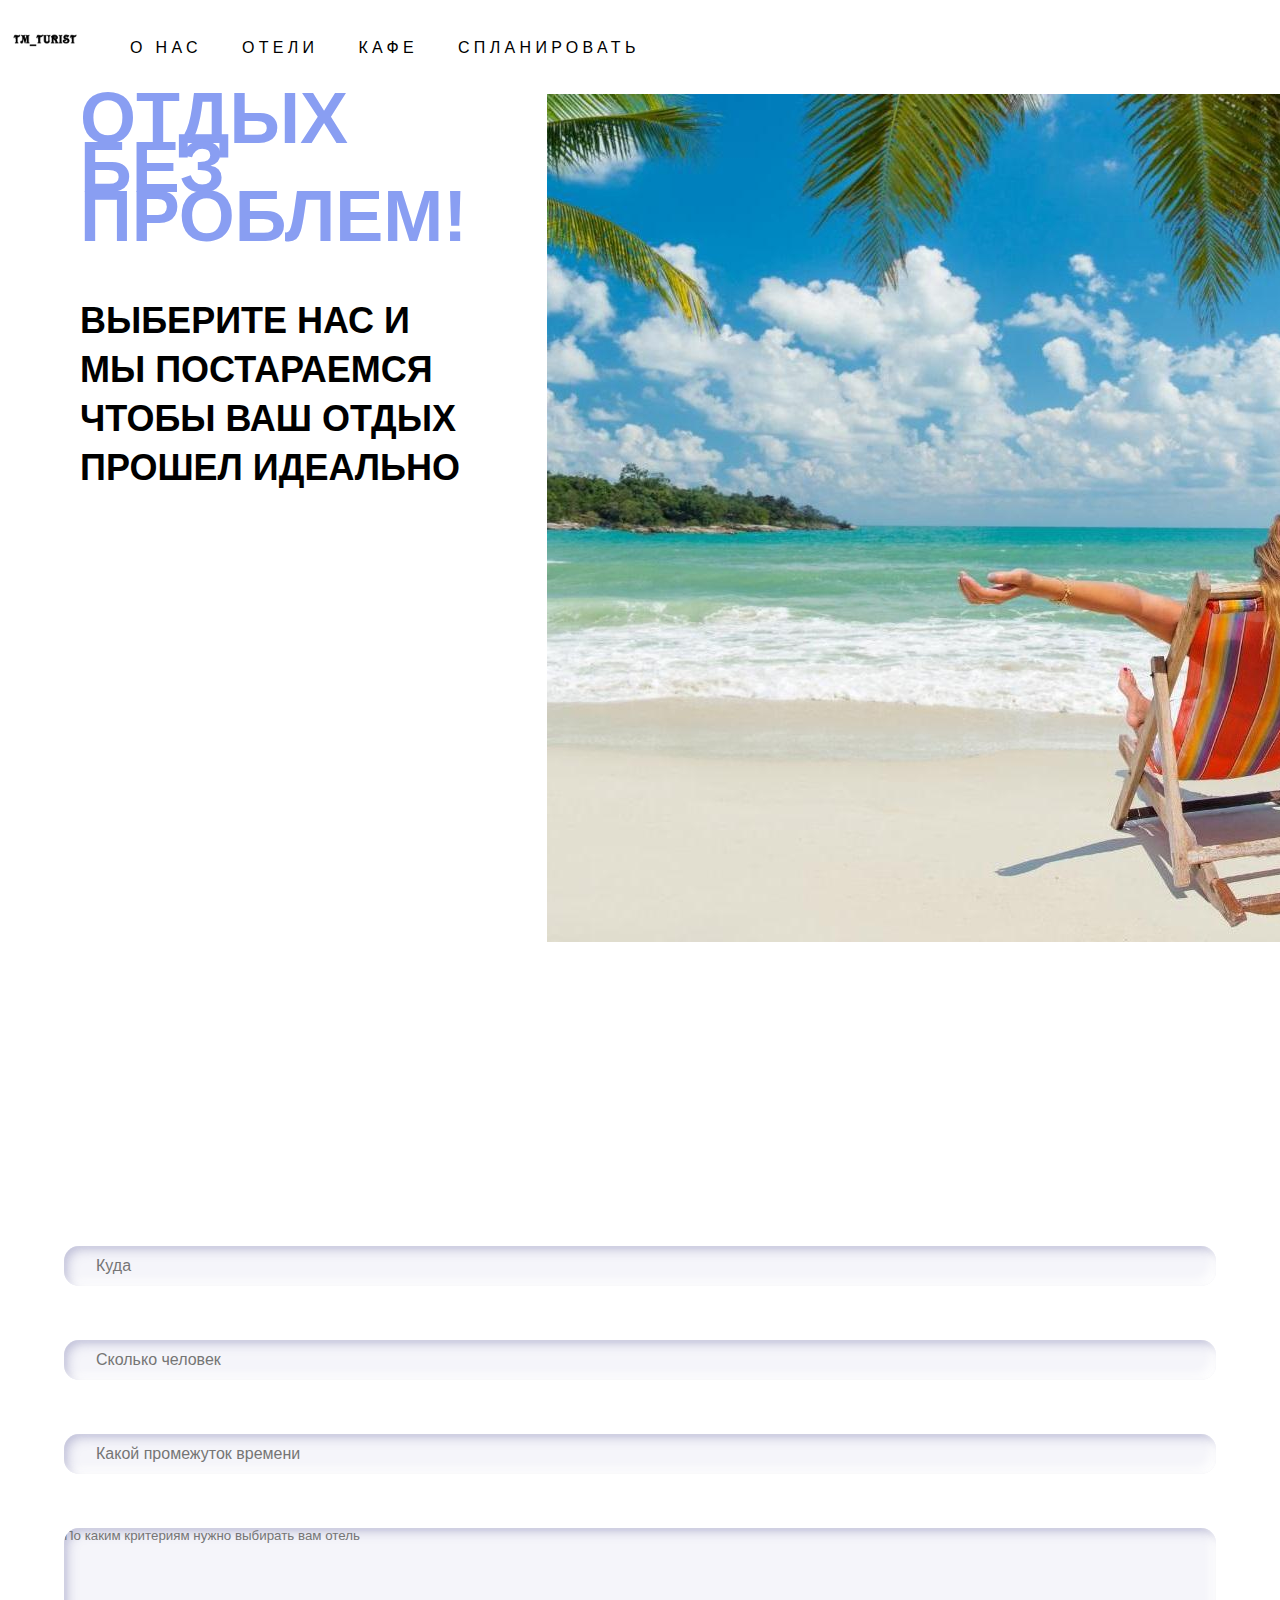
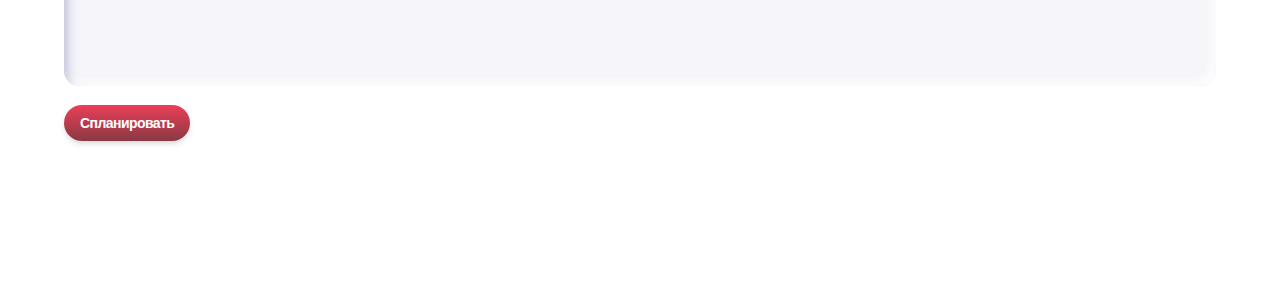
<file: index.html>
<!DOCTYPE html>
<html lang="ru">
  <head>
    <meta charset="UTF-8" />
    <meta http-equiv="X-UA-Compatible" content="IE=edge" />
    <meta name="viewport" content="width=device-width, initial-scale=1.0" />
    <title>Tm_Turist</title>
    <link rel="stylesheet" href="style.css" />
  </head>
  <body>
    
    <header>
        <div class="logo "> 
            <a href="/">
                <img src="/images/logo.png "width="90" height="90px"/>
            </a>
        </div>
        <div class ="menu" >
        <ul>
           <li><a href="blog.html">О нас</a></li>
            <li><a href="services.html">Отели</a></li>
            <li><a href="products.html">Кафе</a></li>
            <li><a href="contacts.html">Спланировать</a></li>
        </ul>
      
    </header>


    <section class="about_us">
      <div class="top">
        <div class="left">
          <div class="we">
            <h1>
              Отдых <br />
               без проблем!
            </h1>
          </div>
          <h1>Выберите нас и мы постараемся чтобы ваш отдых прошел идеально</h1>
        
        </div>
        <div class="right">
          <img src="./images/img1.jpg" alt="about-top" />
        </div>

      </div>
      <section class="form">
        <form action="">
          <div class="sides">
            <div class="left">
              <div class="input">
                <input type="text" placeholder="Куда" />
              </div>
              <div class="input">
                <input type="number" placeholder="Сколько человек" />
              </div>
            </div>
            <div class="right">
              <div class="input">
                <input type="number" placeholder="Какой промежуток времени" />
              </div>
            </div>
          </div>
          <textarea name="" id="" placeholder="По каким критериям нужно выбирать вам отель "></textarea>
          <button>Спланировать</button>
        </form>
      </section>
     
  </body>
</html>
</file>
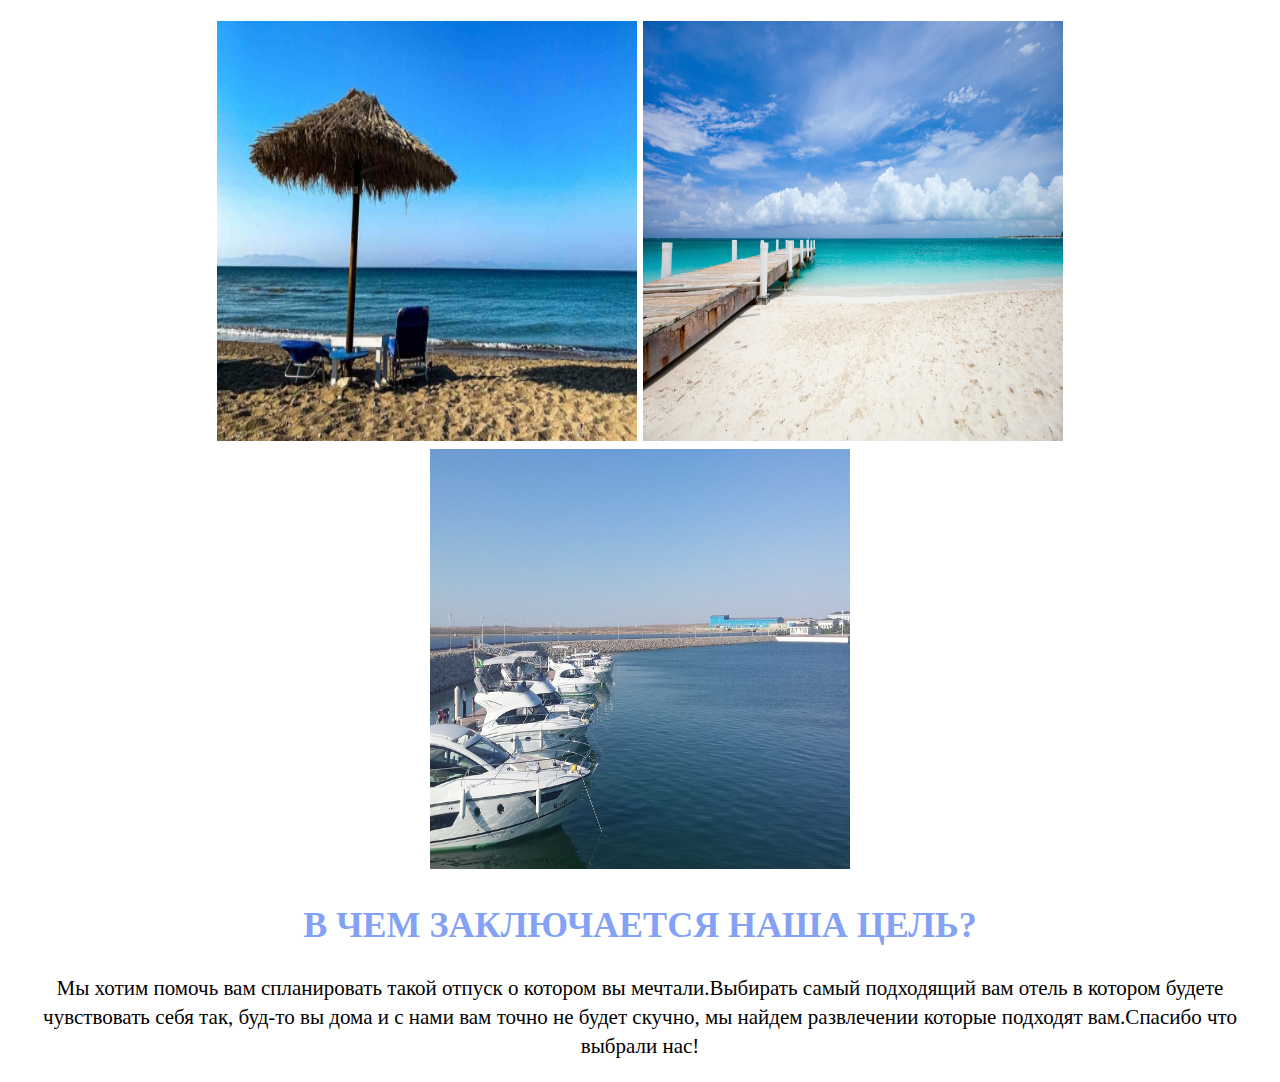
<file: blog.html>
<!DOCTYPE html>
<html lang="en">
  <head>
    <meta charset="UTF-8" />
    <meta http-equiv="X-UA-Compatible" content="IE=edge" />
    <meta name="viewport" content="width=device-width, initial-scale=1.0" />
    <title>О нас</title>
    <link rel="stylesheet" href="style1.css" />
  </head>
  <body>
    <p>
      <img src="images/dync.jpg" alt="dync" width="420" height="420" />
      <img src="images/plyaz.jpg" alt="plyaz" width="420" height="420" />
      <img src="images/yahta.jpg" alt="yahta" width="420" height="420" />
    </p>
    <h1>В чем заключается наша цель?</h1>
    <p>
      Мы хотим помочь вам спланировать такой отпуск о котором вы
      мечтали.Выбирать самый подходящий вам отель в котором будете чувствовать
      себя так, буд-то вы дома и с нами вам точно не будет скучно, мы найдем
      развлечении которые подходят вам.Спасибо что выбрали нас!
    </p>
  </body>
</html>
</file>
<file: style.css>
* {
    margin: 0;
    padding: 0;
    box-sizing: border-box;
    text-decoration: none;
    font-family: sans-serif;
    

  }
  header {
  justify-content: flex-start;
 align-items: center;
 display: flex;
 flex-flow: row nowrap; 
}
  .menu{
    flex-grow: 1;
  }
  .menu ul {
   list-style: none;
   display: flex;
   flex-flow: row nowrap;
   margin: 2px 0 0;
   font-size: 16px;
   line-height: 18px;
   list-style: none;
}
.menu li{
    margin-right: 20px;
}
.menu li :last-child {
    margin-right: 0;
}
.menu a {
    padding: 8px 10 px;
    color: #000;
    text-decoration: none;
}
.logo {
    margin-right: 30px ;
}
.menu a,
 .menu .active{
display: block;
padding: 8px 10px;
text-transform: uppercase;
letter-spacing: .27em;
}
.menu .active{
    color: #fff;
    background-color: #ff3d00;
    border-radius: 8px;
}

 
  section.about_us {
    width: 100%;
    margin-bottom: 200px;
  }
  .about_us > .top {
    display: flex;
    margin-bottom: 300px;
  }
  .about_us > .top > .left {
    width: 50%;
    padding: 0 80px;
  }
  .about_us > .top > .left > .we {
    margin-bottom: 55px;
    color: #899ef2;
    font-weight: 700;
    font-size: 36px;
    line-height: 49px;
    text-transform: uppercase;
    
  }
  .about_us > .top > .left > h1 {
    font-weight: 700;
    font-size: 36px;
    line-height: 49px;
    text-transform: uppercase;
    
  }
  .about_us > .top > .left > p {
    font-weight: 400;
    font-size: 21px;
    line-height: 29px;
    color: #000000;
  }

  section.form {
    width: 100%;
    margin-bottom: 70px;
  }
  .form > form {
    width: 80%;
    margin: 0 auto;
  }
  .form > form > .sides {
    display: flex;
    justify-content: space-between;
    align-items: flex-start;
  }
  .form > form > .sides > .left,
  .form > form > .sides > .right {
    width: 45%;
  }
  .form > form > .sides > .left > .input,
  .form > form > .sides > .right > .input {
    margin-bottom: 54px;
  }
  .form > form > .sides > .left > .input > input,
  .form > form > .sides > .right > .input > input {
    width: 100%;
    height: 40px;
    background: #f5f5fa;
    box-shadow: inset -2px -2px 4px rgba(255, 255, 255, 0.5),
      inset 2px 2px 4px rgba(170, 170, 204, 0.25),
      inset 5px 5px 10px rgba(170, 170, 204, 0.5), inset -5px -5px 10px #ffffff;
    border-radius: 15px;
    border: none;
    padding: 15px 32px;
    color: #7878ab;
    font-size: 16px;
    line-height: 40px;
  }
  .form > form > .sides > .right > .upload {
    display: flex;
    align-items: center;
  }
  .form > form > .sides > .right > .upload > a > img {
    height: 60px;
  }
  .form > form > .sides > .right > .upload > span {
    color: #7878ab;
    font-size: 16px;
    line-height: 40px;
  }
  textarea {
    width: 100%;
    height: 158px;
    background: #f5f5fa;
    box-shadow: inset -2px -2px 4px rgba(255, 255, 255, 0.5),
      inset 2px 2px 4px rgba(170, 170, 204, 0.25),
      inset 5px 5px 10px rgba(170, 170, 204, 0.5), inset -5px -5px 10px #ffffff;
    border-radius: 15px;
    border: none;
    resize: none;
    margin-bottom: 80px;
  }
  button {
    letter-spacing: -0.04em;
    color: #ffffff;
    font-weight: 700;
    font-size: 14px;
    line-height: 12px;
    padding: 12px 16px;
    background: linear-gradient(180deg, #eb3f57 0%, #893944 100%);
    box-shadow: 0px 4px 7px -1px rgba(0, 0, 0, 0.11),
      0px 2px 4px -1px rgba(0, 0, 0, 0.07);
    border-radius: 20px;
    border: none;
    float: right;
  }
  @media screen and (min-width: 768px) and (max-width: 1440px) {
    .form > form {
      width: 90%;
    }
    .form > form > .sides {
      flex-direction: column;
    }
    .form > form > .sides > .left,
    .form > form > .sides > .right {
      width: 100%;
    }
    textarea {
      margin-bottom: 15px;
    }
    button {
      float: left;
    }
  }
</file>
<file: style1.css>
h1 {
    font-weight: 700;
    font-size: 36px;
    line-height: 49px;
    text-transform: uppercase;
    color: #84a2f5;
    text-align: center;
  }
   p {
    font-weight: 400;
    font-size: 21px;
    line-height: 29px;
    text-align: center; 
  }
</file>
